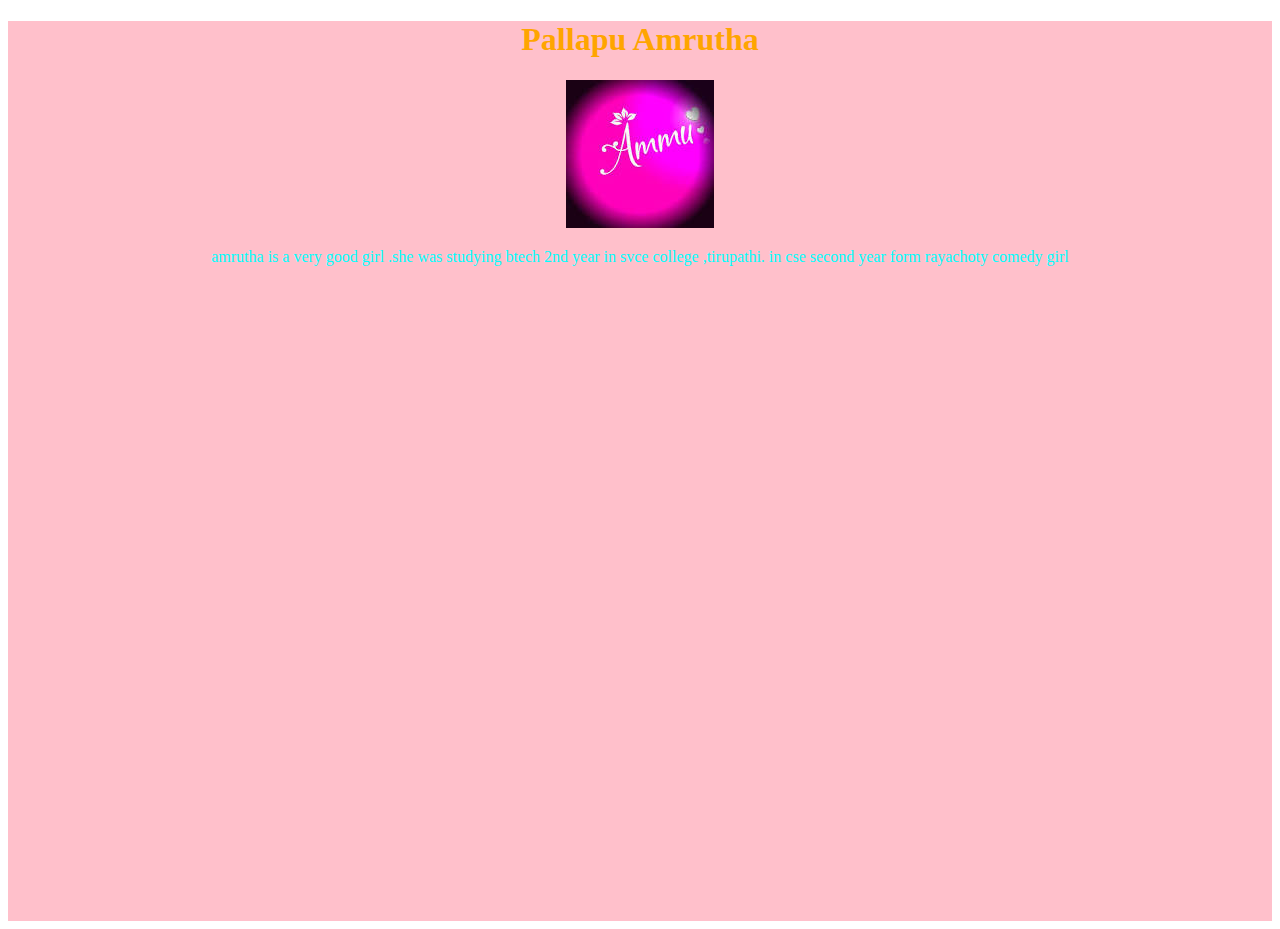
<file: pro5/index.html>
<!DOCTYPE html>
<html lang="en">
<head>
    <meta charset="UTF-8">
    <meta name="viewport" content="width=device-width, initial-scale=1.0">
    <title>Document</title>
    <link rel="stylesheet"href="style.css">
</head>
<body>

    <div class="my-container">
        <h1>Pallapu Amrutha </h1>
        <img src="ammu.jpg">
        <p> amrutha is a very good girl .she was studying btech 2nd year in svce college ,tirupathi.
            in cse second year form rayachoty comedy girl
        </p>
    </div>
</body>
</html>
</file>
<file: pro5/style.css>
.my-container{
    background-color: pink;
    text-align: center;
    height:100vh;

}
p{
    color:aqua;
}
h1{
    color:orange;
}
</file>
